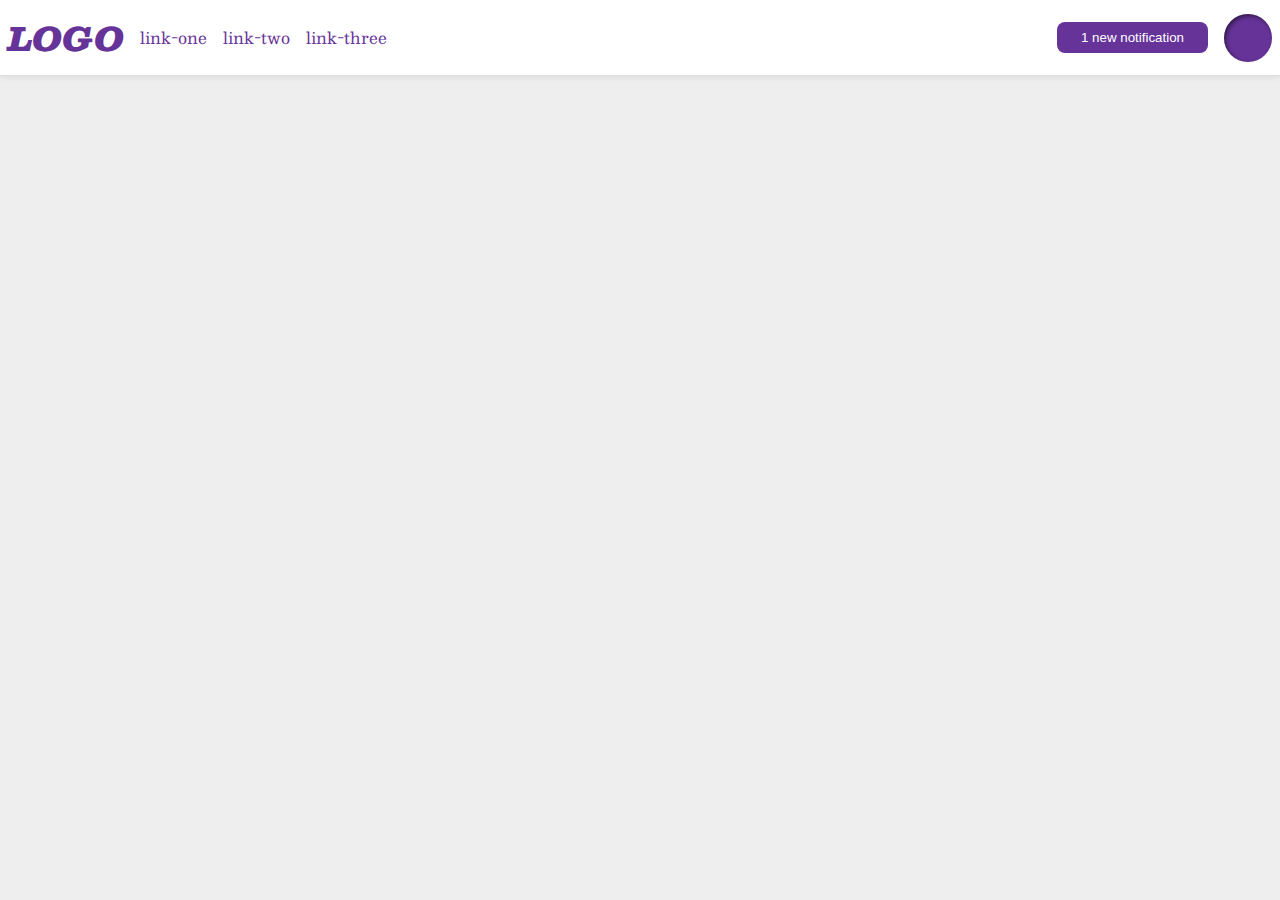
<file: flex/03-flex-header-2/index.html>
<!DOCTYPE html>
<html lang="en">
  <head>
    <meta charset="UTF-8">
    <meta http-equiv="X-UA-Compatible" content="IE=edge">
    <meta name="viewport" content="width=device-width, initial-scale=1.0">
    <title>Flex Header 2</title>
    <link rel="stylesheet" href="style.css">
  </head>
  <body>
    <div class="header">
      <div class="left">
        <div class="logo">
          LOGO
        </div>
        <ul class="links">
          <li><a href="google.com">link-one</a></li>
          <li><a href="google.com">link-two</a></li>
          <li><a href="google.com">link-three</a></li>
        </ul>
      </div>
      <div class="right">
        <button class="notifications">
          1 new notification
        </button>
        <div class="profile-image"></div>
      </div>
    </div>
  </body>
</html>
</file>
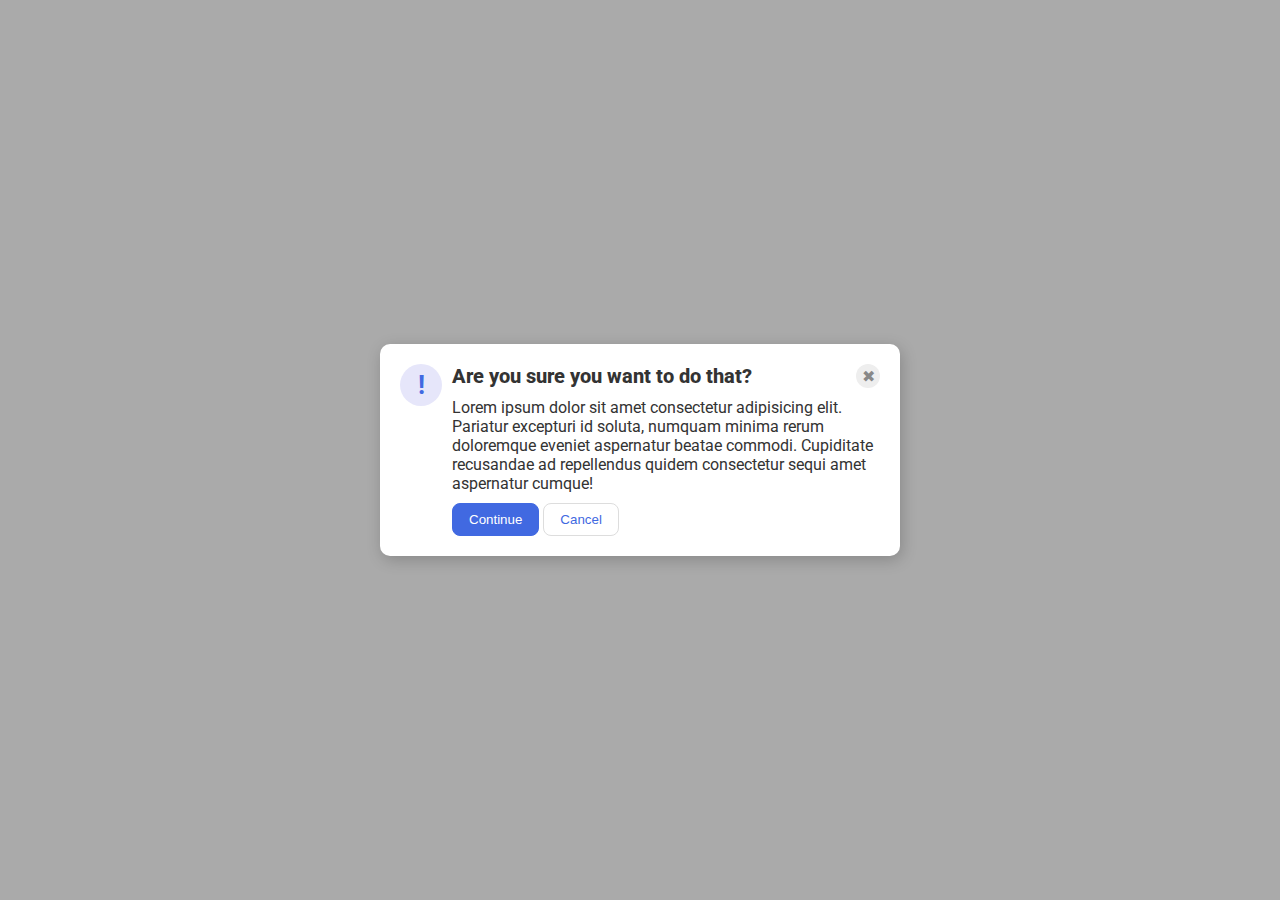
<file: flex/05-flex-modal/index.html>
<!DOCTYPE html>
<html lang="en">
  <head>
    <meta charset="UTF-8">
    <meta http-equiv="X-UA-Compatible" content="IE=edge">
    <meta name="viewport" content="width=device-width, initial-scale=1.0">
    <link rel="stylesheet" href="style.css">
    <title>Modal</title>
  </head>
  <body>
    <div class="modal">
      
      <div class="icon">!</div>
       
      <div class="content">
        <div class="header">Are you sure you want to do that?
          <div class="close-button">✖</div>
        </div>
        <div class="text">Lorem ipsum dolor sit amet consectetur adipisicing elit. Pariatur excepturi id soluta, numquam minima rerum doloremque eveniet aspernatur beatae commodi. Cupiditate recusandae ad repellendus quidem consectetur sequi amet aspernatur cumque!</div>
        <button class="continue">Continue</button>
        <button class="cancel">Cancel</button>
       </div>

    </div>
  </body>
</html>
</file>
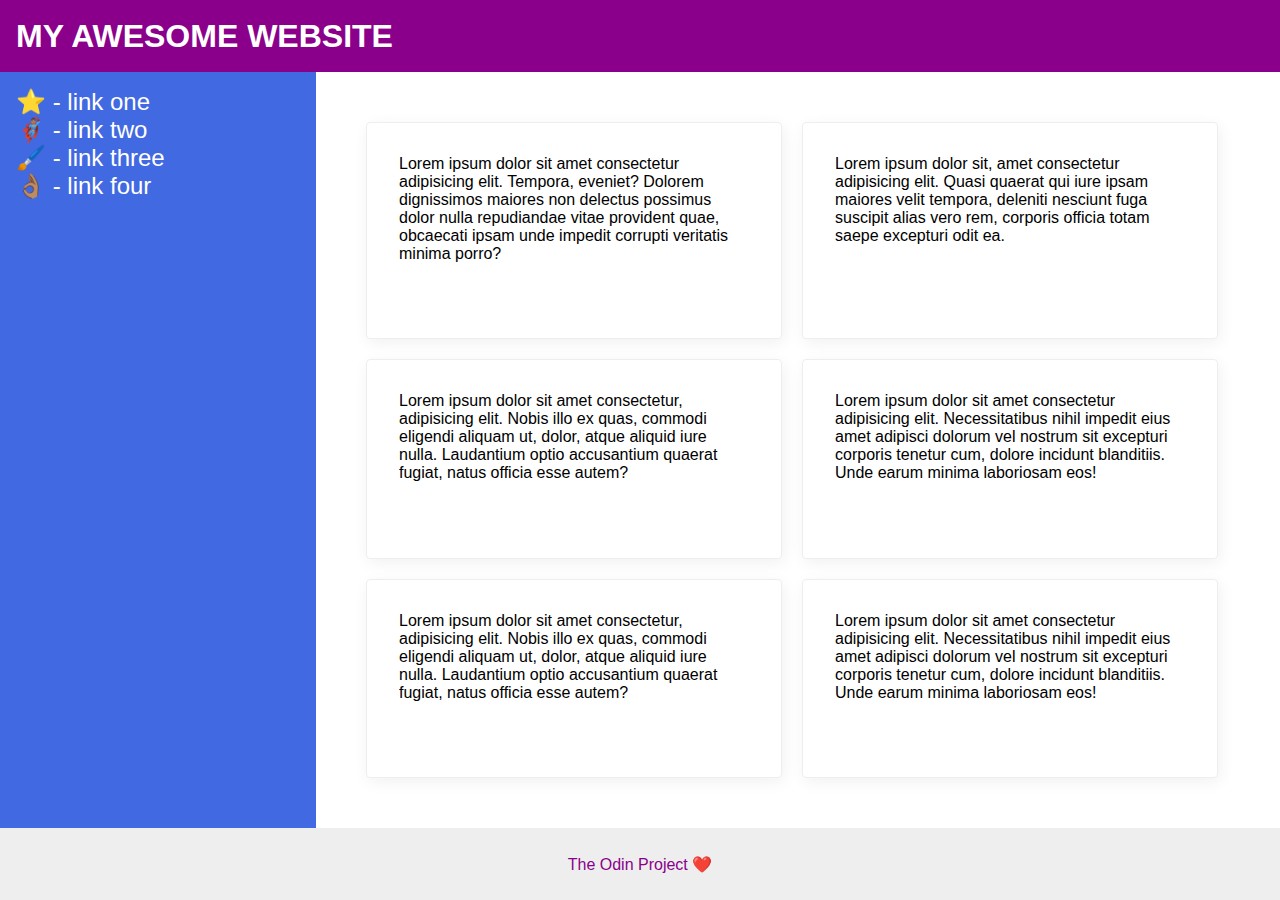
<file: flex/07-flex-layout-2/index.html>
<!DOCTYPE html>
<html lang="en">
  <head>
    <meta charset="UTF-8">
    <meta http-equiv="X-UA-Compatible" content="IE=edge">
    <meta name="viewport" content="width=device-width, initial-scale=1.0">
    <title>The Holy Grail</title>
    <link rel="stylesheet" href="style.css">
  </head>
  <body>
    <div class="header">
      MY AWESOME WEBSITE
    </div>
    
    <div class="main">          
      <div class="sidebar">
        <ul>
          <li><a href="#">⭐ - link one</a></li>
          <li><a href="#">🦸🏽‍♂️ - link two</a></li>
          <li><a href="#">🖌️ - link three</a></li>
          <li><a href="#">👌🏽 - link four</a></li>
        </ul>
      </div>      
      <div class="content">
        <div class="card">Lorem ipsum dolor sit amet consectetur adipisicing elit. Tempora, eveniet? Dolorem dignissimos maiores non delectus possimus dolor nulla repudiandae vitae provident quae, obcaecati ipsam unde impedit corrupti veritatis minima porro?</div>
        <div class="card">Lorem ipsum dolor sit, amet consectetur adipisicing elit. Quasi quaerat qui iure ipsam maiores velit tempora, deleniti nesciunt fuga suscipit alias vero rem, corporis officia totam saepe excepturi odit ea.</div>
        <div class="card">Lorem ipsum dolor sit amet consectetur, adipisicing elit. Nobis illo ex quas, commodi eligendi aliquam ut, dolor, atque aliquid iure nulla. Laudantium optio accusantium quaerat fugiat, natus officia esse autem?</div>
        <div class="card">Lorem ipsum dolor sit amet consectetur adipisicing elit. Necessitatibus nihil impedit eius amet adipisci dolorum vel nostrum sit excepturi corporis tenetur cum, dolore incidunt blanditiis. Unde earum minima laboriosam eos!</div>
        <div class="card">Lorem ipsum dolor sit amet consectetur, adipisicing elit. Nobis illo ex quas, commodi eligendi aliquam ut, dolor, atque aliquid iure nulla. Laudantium optio accusantium quaerat fugiat, natus officia esse autem?</div>
        <div class="card">Lorem ipsum dolor sit amet consectetur adipisicing elit. Necessitatibus nihil impedit eius amet adipisci dolorum vel nostrum sit excepturi corporis tenetur cum, dolore incidunt blanditiis. Unde earum minima laboriosam eos!</div>
        </div>
    </div>
    <div class="footer">
      The Odin Project ❤️
    </div>
  </body>
</html>
</file>
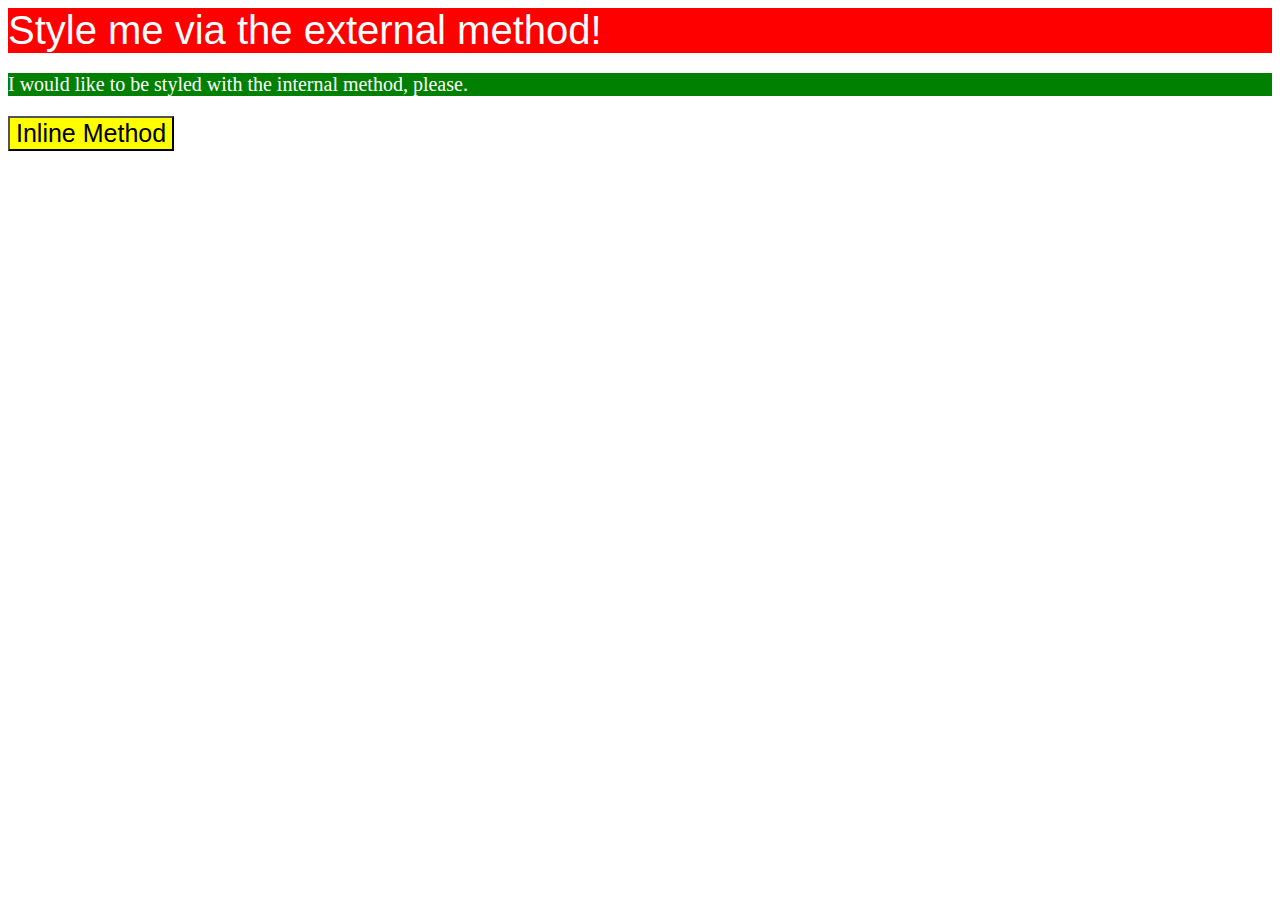
<file: foundations/01-css-methods/index.html>
<!DOCTYPE html>
<html lang="en">
  <head>
    <meta charset="UTF-8">
    <meta http-equiv="X-UA-Compatible" content="IE=edge">
    <meta name="viewport" content="width=device-width, initial-scale=1.0">
    <title>Methods for Adding CSS</title>
    <link rel="stylesheet" href="style.css">
    <style>
      p {
        background-color: green;
        color: white;
        font-size: 20px;
      }
    </style>
  </head>
  <body>
    <div>Style me via the external method!</div>
    <p>I would like to be styled with the internal method, please.</p>
    <button style="background-color: yellow;font-size: 25px;">Inline Method</button>
  </body>
</html>
</file>
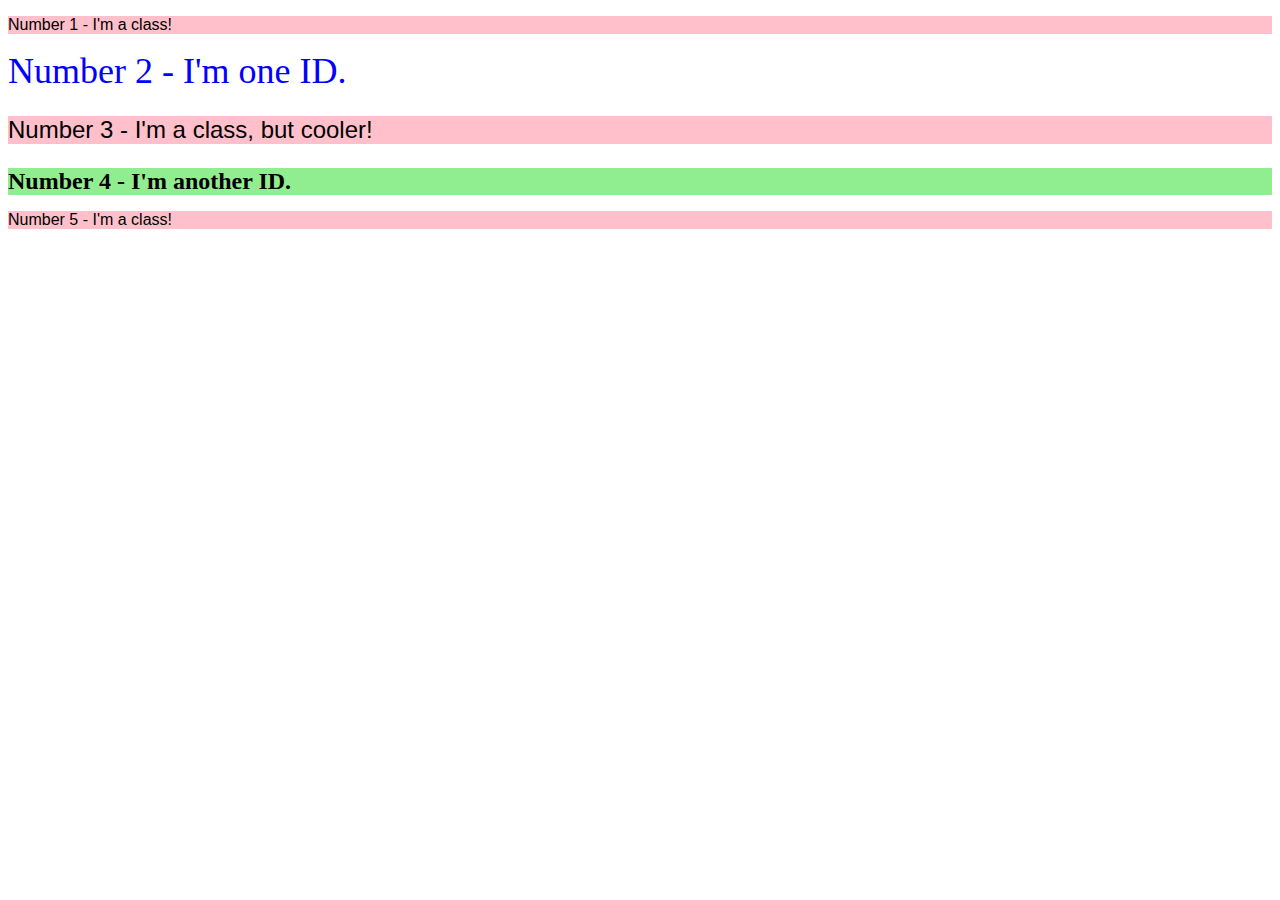
<file: foundations/02-class-id-selectors/index.html>
<!DOCTYPE html>
<html lang="en">
  <head>
    <meta charset="UTF-8">
    <meta http-equiv="X-UA-Compatible" content="IE=edge">
    <meta name="viewport" content="width=device-width, initial-scale=1.0">
    <title>Class and ID Selectors</title>
    <link rel="stylesheet" href="style.css">
  </head>
  <body>
    <p class="odd">Number 1 - I'm a class!</p>
    <div id="two">Number 2 - I'm one ID.</div>
    <p class="odd three">Number 3 - I'm a class, but cooler!</p>
    <div id="four">Number 4 - I'm another ID.</div>
    <p class="odd">Number 5 - I'm a class!</p>
  </body>
</html>
</file>
<file: flex/03-flex-header-2/style.css>
/* this is some magical font-importing.  
you'll learn about it later. */
@import url('https://fonts.googleapis.com/css2?family=Besley:ital,wght@0,400;1,900&display=swap');

body {
  margin: 0;
  background: #eee;
  font-family: Besley, serif;
}

.header {
  background: white;
  border-bottom: 1px solid #ddd;
  box-shadow: 0 0 8px rgba(0,0,0,.1);
}

.profile-image {
  background: rebeccapurple;
  box-shadow: inset 2px 2px 4px rgba(0,0,0,.5);
  border-radius: 50%;
  width: 48px;
  height: 48px;
}

.logo {
  color: rebeccapurple;
  font-size: 32px;
  font-weight: 900;
  font-style: italic;
}

button {
  border: none;
  border-radius: 8px;
  background: rebeccapurple;
  color: white;
  padding: 8px 24px;
}

a {
  /* this removes the line under our links */
  text-decoration: none;
  color: rebeccapurple;
}

ul {
  list-style-type: none;
}


/* SOLUTION */

.header {
  display: flex;
  justify-content: space-between;
  align-items: center;
  padding: 8px;
}

.links {
  display: flex;
  justify-content: space-between;
  align-items: center;
  gap: 16px;
  padding: 0;
}

.left {
  display: flex;
  justify-content: center;
  align-items: center;
  gap: 16px;
}

.right {
  display: flex;
  justify-content: center;
  align-items: center;
  gap: 16px;
}
</file>
<file: flex/05-flex-modal/style.css>
@import url('https://fonts.googleapis.com/css2?family=Roboto:wght@400;700&display=swap');

html, body {
  height: 100%;
}

body {
  font-family: Roboto, sans-serif;
  margin: 0;
  background: #aaa;
  color: #333;
  /* I'll give you this one for free lol */
  display: flex;
  align-items: center;
  justify-content: center;
}

.modal {
  background: white;
  width: 480px;
  border-radius: 10px;
  box-shadow: 2px 4px 16px rgba(0,0,0,.2);
}

.icon {
  color: royalblue;
  font-size: 26px;
  font-weight: 700;
  background: lavender;
  width: 42px;
  height: 42px;
  border-radius: 50%;
  display: flex;
  align-items: center;
  justify-content: center;
}

.close-button {
  background: #eee;
  border-radius: 50%;
  color: #888;
  font-weight: 400;
  font-size: 16px;
  height: 24px;
  width: 24px;
  display: flex;
  align-items: center;
  justify-content: center;
}

button {
  padding: 8px 16px;
  border-radius: 8px;
}

button.continue {
  background: royalblue;
  border: 1px solid royalblue;
  color: white;
}

button.cancel {
  background: white;
  border: 1px solid #ddd;
  color: royalblue;
}

.header {
  padding: 0;
  font-weight: 800;
  font-size: 20px;
  display: flex;
  justify-content: space-between;
  align-items: center;
  margin-bottom: 10px;
}

.text {
  margin-bottom: 10px;
}

.icon, .close-button {
  flex-shrink: 0;
}

.modal {
  display: flex;
  justify-content: center;
  align-items: flex-start;
  padding: 20px;
  gap: 10px

}
</file>
<file: flex/07-flex-layout-2/style.css>
body {
  font-family: -apple-system, BlinkMacSystemFont, 'Segoe UI', Roboto, Oxygen, Ubuntu, Cantarell, 'Open Sans', 'Helvetica Neue', sans-serif;
  margin: 0;
  min-height: 100vh;
}

.header {
  height: 72px;
  background: darkmagenta;
  color: white;
}

.footer {
  height: 72px;
  background: #eee;
  color: darkmagenta;
}

.sidebar {
  width: 300px;
  background: royalblue;
}

.card {
  border: 1px solid #eee;
  box-shadow: 2px 4px 16px rgba(0,0,0,.06);
  border-radius: 4px;
}

.footer {
  display: flex;
  justify-content: center;
  align-items: center;
}

.header {
  display: flex;
  font-size: 32px;
  font-weight: 900;
  align-items: center;
  padding-left: 16px;
}

.content {
  display: flex;
  justify-content: flex-start;
  align-items: stretch;
  flex-wrap: wrap;
  gap: 20px;
  padding: 50px;
}

.card {
  width: 350px;
  padding: 32px;
}

.sidebar {
  display: flex;
  flex-direction: column;
  justify-content: flex-start;
  align-items: flex-start;
  padding-left: 16px;
  flex-basis: 300px;
  flex-shrink: 0;
}

body {
  display: flex;
  flex-direction: column;
  justify-content: space-between;
  align-items: stretch;

}

.main {
  display: flex;
  flex: 1;
  justify-content: center;
  align-items: stretch;
}

ul {
  list-style: none;
  padding: 0;
}

a {
  color: white;
  text-decoration: none;
  font-size: 24px;
}
</file>
<file: foundations/01-css-methods/style.css>
div {
    background-color: red;
    color: white;
    font-size: 40px;
    font-family: Verdana, Geneva, Tahoma, sans-serif;
}
</file>
<file: foundations/02-class-id-selectors/style.css>
.odd {
    background-color: rgb(255, 192, 203);
    font-family: Verdana, Geneva, Tahoma, sans-serif;
}
.odd.three {
    font-size: 24px;
}
#two {
    color: rgb(0, 0, 255);
    font-size: 36px;
}
#four {
    background-color: rgb(144, 238, 144);
    font-size: 24px;
    font-weight: 700;
}
</file>
